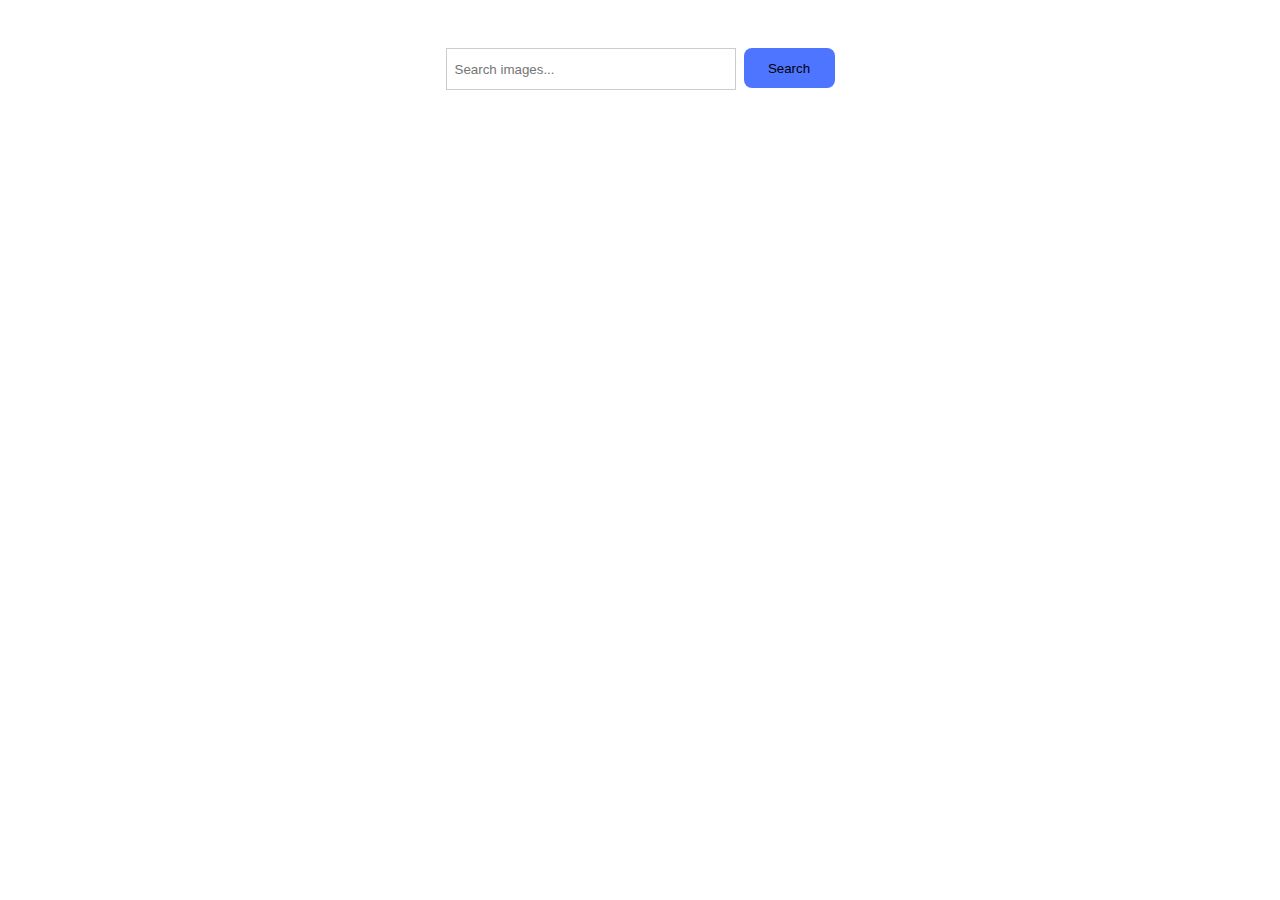
<file: src/index.html>
<!DOCTYPE html>
<html lang="en">

<head>
  <meta charset="UTF-8">
  <link rel="icon" type="image/svg+xml" href="/favicon.svg" />
  <meta name="viewport" content="width=device-width, initial-scale=1.0">
  <title>Image Search</title>
  <link rel="stylesheet" href="./css/styles.css">
  
</head>

<body>
  <div class="container">
    <form id="search-form">
      <input type="text" name="searchQuery" placeholder="Search images..." required>
      <button type="submit">Search</button>
    </form>
    <div id="loader" class="loader hidden">Loading images, please wait...</div>
    <ul id="gallery" class="gallery"></ul>
  </div>
  <script type="module" src="./main.js"></script>
  
</body>

</html>
</file>
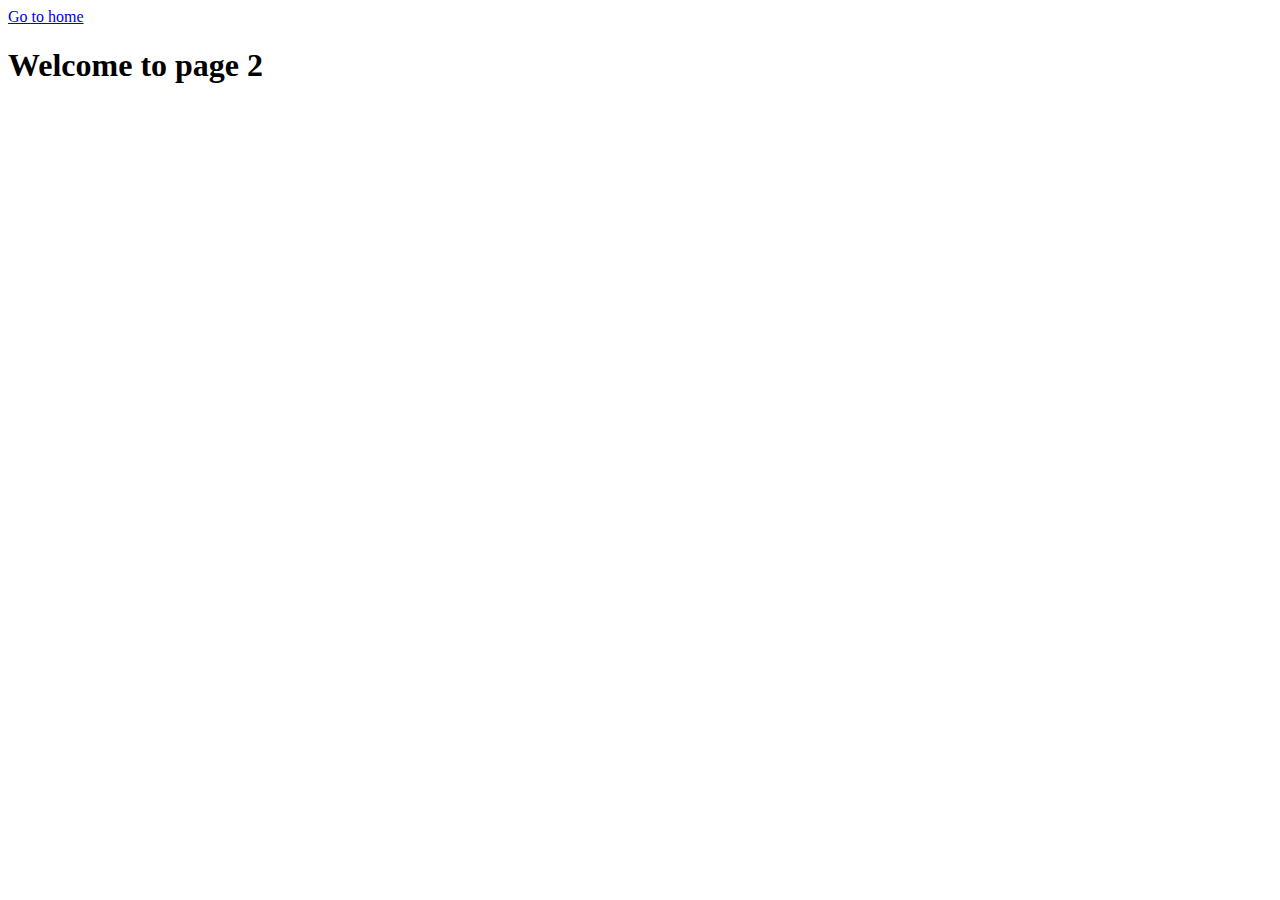
<file: page-2.html>
<!DOCTYPE html>
<html lang="en">
  <head>
    <meta charset="UTF-8" />
    <meta http-equiv="X-UA-Compatible" content="IE=edge" />
    <meta name="viewport" content="width=device-width, initial-scale=1.0" />
    <title>Page 2</title>
  </head>
  <body>
    <section>
      <a href="./index.html">Go to home</a>
      <h1>Welcome to page 2</h1>
    </section>
  </body>
</html>
</file>
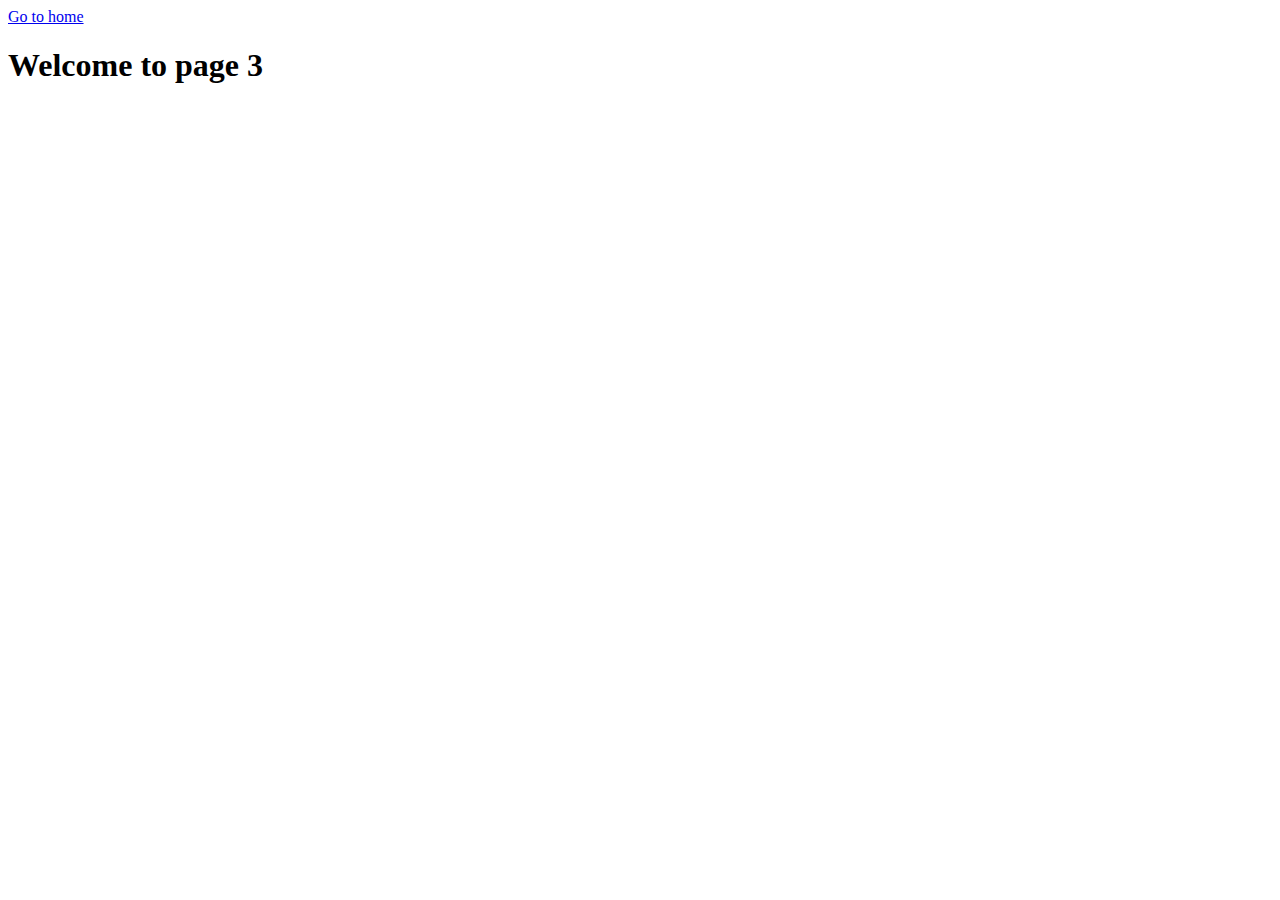
<file: page-3.html>
<!DOCTYPE html>
<html lang="en">
  <head>
    <meta charset="UTF-8" />
    <meta http-equiv="X-UA-Compatible" content="IE=edge" />
    <meta name="viewport" content="width=device-width, initial-scale=1.0" />
    <title>Page 3</title>
  </head>
  <body>
    <section>
      <a href="./index.html">Go to home</a>
      <h1>Welcome to page 3</h1>
    </section>
  </body>
</html>
</file>
<file: src/css/styles.css>
/**
  |============================
  | include css partials with
  | default @import url()
  |============================
*/
@import url('./reset.css');
@import url('./vite-promo.css');
@import url('./header.css');

:root {
  font-family: Inter, Avenir, Helvetica, Arial, sans-serif;
  font-size: 16px;
  line-height: 24px;
  font-weight: 400;

  color: #242424;
  background-color: rgba(255, 255, 255, 0.87);

  font-synthesis: none;
  text-rendering: optimizeLegibility;
  -webkit-font-smoothing: antialiased;
  -moz-osx-font-smoothing: grayscale;
  -webkit-text-size-adjust: 100%;
}

body {
  font-family: "Montserrat";
  font-size: 16px;
  font-weight: 500;
  line-height: 24px;
  letter-spacing: 0.04em;
  text-align: left;
}

.container {
  min-width: 1128px;
  margin: 0 auto;
  padding: 20px;
}

#search-form {
  display: flex;
  justify-content: center;
  margin: 20px 0;
}

#search-form input {
  width: 272px;
  height: 24px;
  padding: 8px;
  margin-right: 8px;
  border: 1px solid #ccc;
  transition: border-color 0.3s ease-in-out, opacity 0.3s ease-in-out;
}

#search-form input:hover {
  border-color: #000;
}

#search-form button {
  width: 91px;
  height: 40px;
  padding: 8px 16px;
  border: none;
  border-radius: 8px;
  background-color: rgba(78, 117, 255, 1);
  transition: background-color 0.3s ease-in-out, opacity 0.3s ease-in-out;
}

#search-form button:hover {
  background-color: rgba(108, 140, 255, 1);
}

#gallery {
  display: flex;
  flex-wrap: wrap;
  justify-content: space-between;
  gap: 20px;
  padding: 20px;
}

#gallery li {
  width: calc(33.33% - 20px);
  list-style: none;
  flex: 1 0 30%;
  position: relative;
  overflow: hidden;
}

#gallery-item a {
  display: block;
  position: relative;
}

#gallery img {
  width: 100%;
  height: 100%;
  object-fit: cover;
  border: 1px solid rgba(128, 128, 128, 1);
  border-radius: 8px;
  overflow: hidden;
}

.info {
  position: absolute;
  bottom: 0;
  left: 0;
  width: 100%;
  background-color: rgba(255, 255, 255, 0.5);
  color: #000000;
  padding: 8px;
  box-sizing: border-box;
  display: flex;
  justify-content: space-between;
}

.info-item {
  flex: 1;
  margin-right: 8px;
}

.hidden {
  display: none;
}

#loader {
  position: fixed;
  top: 50%;
  left: 50%;
  transform: translate(-50%, -50%);
  z-index: 1000;;
}

@keyframes rotate {
  100% {
    transform: rotate(360deg);
  }
}
</file>
